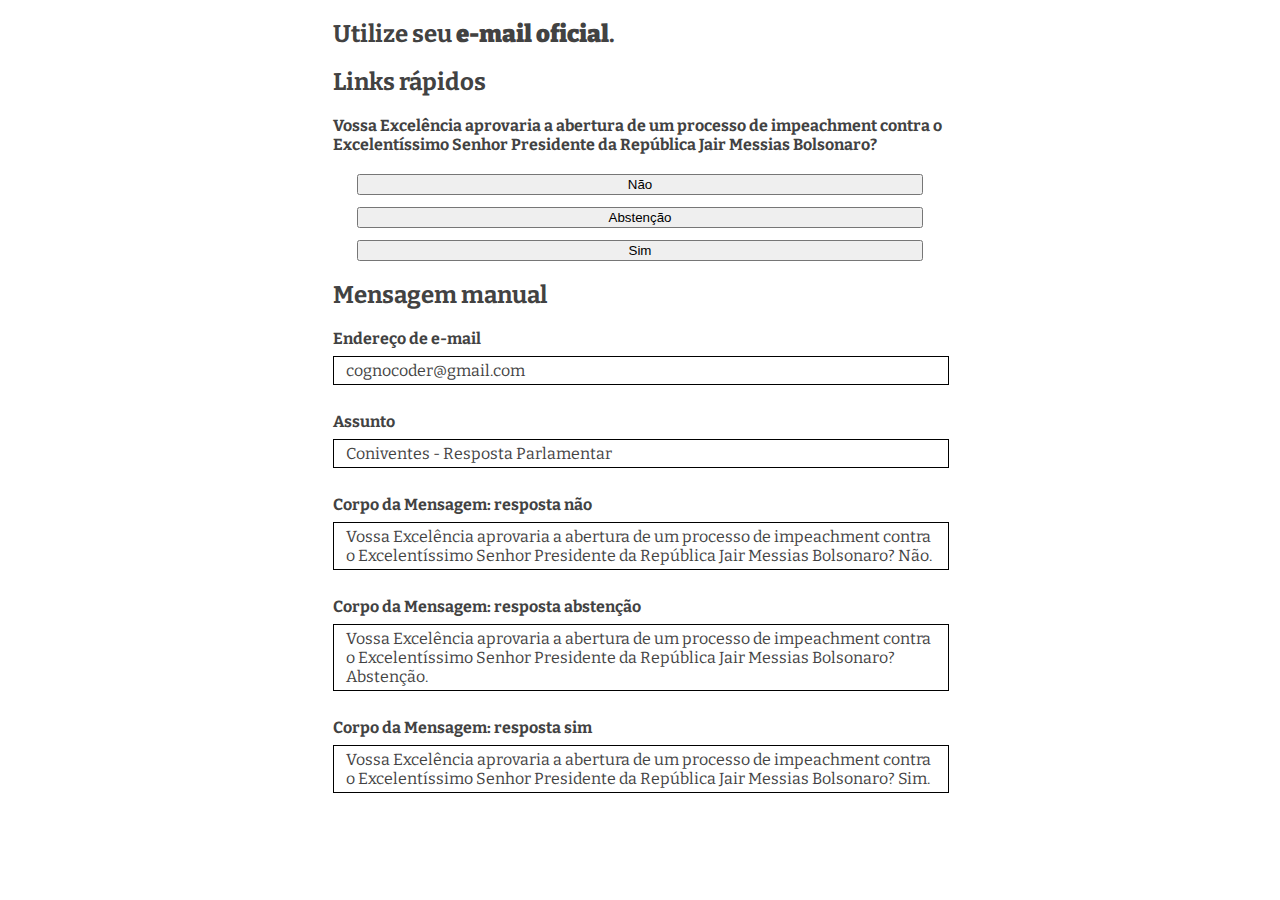
<file: html/responder.html>
<!DOCTYPE html>
<html lang="en">
<head>
  <meta charset="UTF-8">
  <meta name="viewport" content="width=device-width, initial-scale=1.0">
  <link rel="stylesheet" href="../css/coniventes.css">
  <link href="https://fonts.googleapis.com/css2?family=Bitter&display=swap" rel="stylesheet">
  <title>Deixe de ser Conivente</title>
</head>
<body>
  <main>
    <tip class="col answer-tip">
      <h2>Utilize seu <strong>e-mail oficial</strong>.</h2>
      <h2>Links rápidos</h2>
      <strong>Vossa Excelência aprovaria a abertura de um processo de impeachment contra o Excelentíssimo Senhor Presidente da República Jair Messias Bolsonaro?</strong>
      <p>
        <a href="mailto:cognocoder@gmail.com?subject=Coniventes%20-%20Resposta%20Parlamentar&body=Vossa%20Excel%C3%AAncia%20aprovaria%20a%20abertura%20de%20um%20processo%20de%20impeachment%20contra%20o%20Excelent%C3%ADssimo%20Senhor%20Presidente%20da%20Rep%C3%BAblica%20Jair%20Messias%20Bolsonaro%3F%20N%C3%A3o.">
          <button>Não</button>
        </a>
        <br>
        <a href="mailto:cognocoder@gmail.com?subject=Coniventes%20-%20Resposta%20Parlamentar&body=Vossa%20Excel%C3%AAncia%20aprovaria%20a%20abertura%20de%20um%20processo%20de%20impeachment%20contra%20o%20Excelent%C3%ADssimo%20Senhor%20Presidente%20da%20Rep%C3%BAblica%20Jair%20Messias%20Bolsonaro%3F%20Absten%C3%A7%C3%A3o.">
          <button>Abstenção</button>
        </a>
        <br>
        <a href="mailto:cognocoder@gmail.com?subject=Coniventes%20-%20Resposta%20Parlamentar&body=Vossa%20Excel%C3%AAncia%20aprovaria%20a%20abertura%20de%20um%20processo%20de%20impeachment%20contra%20o%20Excelent%C3%ADssimo%20Senhor%20Presidente%20da%20Rep%C3%BAblica%20Jair%20Messias%20Bolsonaro%3F%20Sim.">
          <button>Sim</button>
        </a>
      </p>

      <h2>Mensagem manual</h2>
      <p><strong>Endereço de e-mail</strong></p>
      <p class="field-sample"><span>
        cognocoder@gmail.com
      </span></p>
      <br>
      <p><strong>Assunto</strong></p>
      <p class="field-sample"><span>
        Coniventes - Resposta Parlamentar
      </span></p>
      <br>
      <p><strong>Corpo da Mensagem: resposta não</strong></p>
      <p class="field-sample"><span>
        Vossa Excelência aprovaria a abertura de um processo de impeachment contra o Excelentíssimo Senhor Presidente da República Jair Messias Bolsonaro?

        Não.
      </span></p>
      <br>
      <p><strong>Corpo da Mensagem: resposta abstenção</strong></p>
      <p class="field-sample"><span>
        Vossa Excelência aprovaria a abertura de um processo de impeachment contra o Excelentíssimo Senhor Presidente da República Jair Messias Bolsonaro?

        Abstenção.
      </span></p>
      <br>
      <p><strong>Corpo da Mensagem: resposta sim</strong></p>
      <p class="field-sample"><span>
        Vossa Excelência aprovaria a abertura de um processo de impeachment contra o Excelentíssimo Senhor Presidente da República Jair Messias Bolsonaro?

        Sim.
      </span></p>
    </tip>
  </main>
</body>
</html>
</file>
<file: css/coniventes.css>
body {
  height: 100%;
  margin: 0px;

  font-family: 'Bitter', serif;
  font-size: 12px;
  text-align: center;

  color: #424242;
}

header {
  background-color: #ffffff;
}

#statistics {
  padding: 12px;
  padding-bottom: 4px;

  background-color: #424242;
  color: #b4b4b4;

  font-size: 18px;
}

a {
  color: #424242;
  font-weight: bolder;
}
a:hover {
  color: #9d2503;
}

.nodecoration {
  text-decoration: none;
}

#conniving, #deaths, #confirmed {
  color: #fb7777;
  font-weight: bolder;
}

nav {
  position: sticky;
  top: 0;
  z-index: 1;
  display: flex;
  justify-content: center;
  margin-bottom: 24px;
  background-color: #ffffff;
  font-size: 12px;
  box-shadow: 0 1px 3px rgba(0,0,0,0.12), 0 1px 2px rgba(0,0,0,0.24);
}

.row {
  height: 140px;
  max-height: 140px;
}
.col {
  width: 90%;
  max-width: 90%;
  margin-left: 5%;
}

#search-container {
  width: calc(90% - 8px);
  margin-top: 12px;
  margin-bottom: 12px;
  padding: 4px;
  
  display: flex;
  
  border: 1px solid #b4b4b4;
}

@media only screen and (min-width: 768px) {
  .col {
    width: 48%;
    max-width: 48%;
    margin-left: 26%;
  }

  #search-container {
    width: calc(48% - 8px);
  }
}

#search-icon {
  height: 18px;
  margin-right: 4px;
  display: inline-flex;
}

input[type=text] {
  width: calc(100% - 22px);
  display: inline-flex;
  border: none;
  padding: 0;
  color: #424242;
  font-family: 'Bitter', serif;
}

tip {
  display: block;
  padding-bottom: 4px;
  margin-top: 8px;
  font-size: 16px;
  text-align: left;
}

.card {
  display: flex;
  margin-bottom: 24px;
  box-shadow: 0 1px 3px rgba(0,0,0,0.12), 0 1px 2px rgba(0,0,0,0.24);
  transition: all 0.3s cubic-bezier(.25,.8,.25,1);
}
.card:hover {
  box-shadow: 0 14px 28px rgba(0,0,0,0.25), 0 10px 10px rgba(0,0,0,0.22);
}

.card-main {
  margin-top: 8px;
  margin-bottom: 0px;
}


#main {
  position: relative;
  margin-bottom: 24px;
}

.person-data {
  max-width: calc(100% - 116px);
  padding: 4px 12px 4px 12px;
  display: inline-block;
  
  border-left: 12px solid #9d2503;
  
  white-space: nowrap; 
  text-overflow: ellipsis;
  overflow: hidden;
  text-align: left;
}
.person-data > a {
  text-decoration: none;
  white-space: nowrap;
}

p {
  margin: 0;
}

tip > p {
  margin-top: 8px;
}

.person-img {
  width: 80px;
  height: 100px;
  display: inline-flex;
  background-repeat: no-repeat;
  object-fit: cover;
  cursor: pointer;
}
.person-position {
  font-size: 16px;
}
.person-info {
  font-size: 10px;
}
.person-mail {
  font-size: 16px;
}

.answer-tip {
  font-size: 16px;
}

.field-sample {
  width: calc(100% - 24px);
  padding: 4px 12px 4px 12px;
  border: 1px solid black;
  text-align: left;
}

button {
  width: calc(100% - 48px);
  margin: 12px 24px 0 24px;
}
</file>
